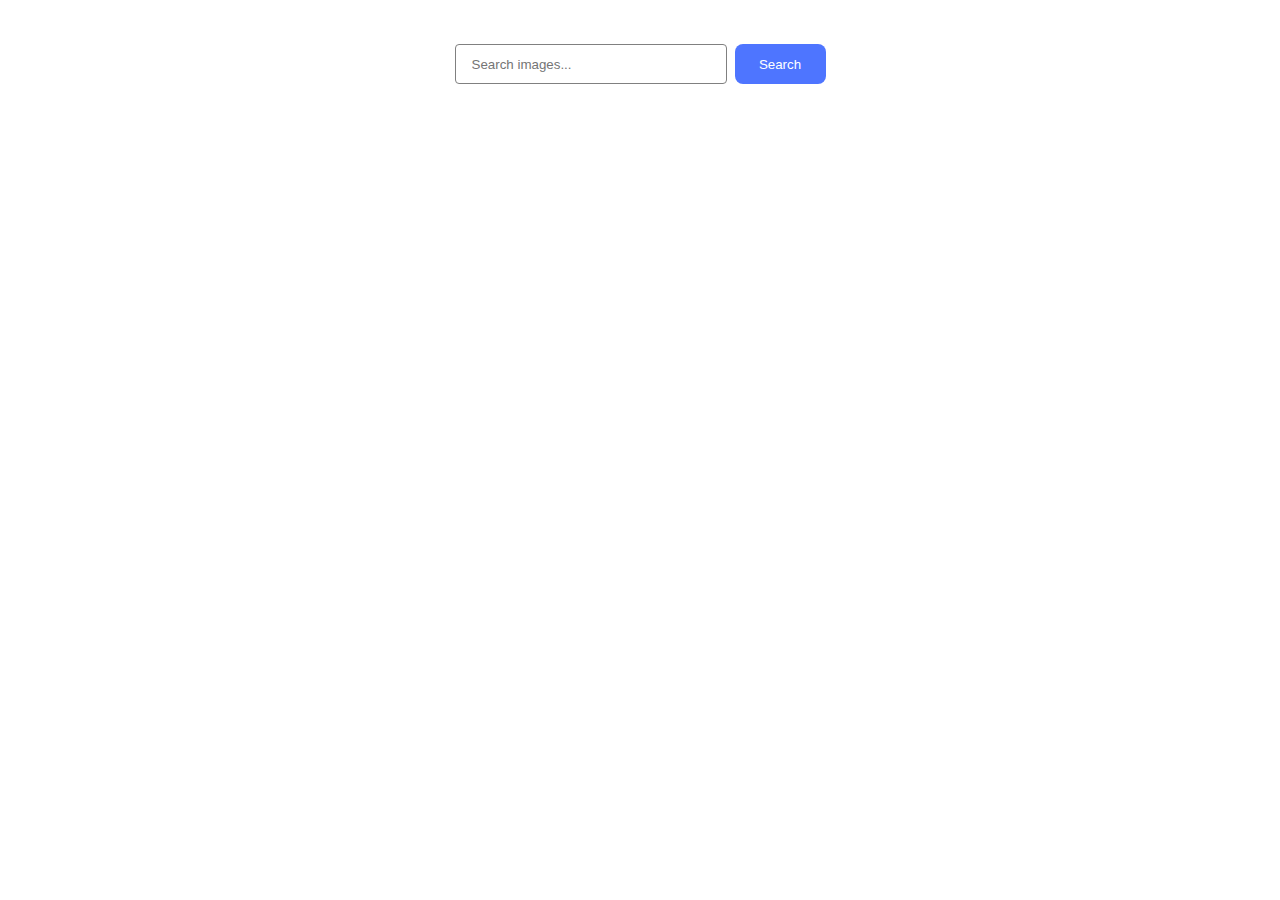
<file: src/index.html>
<!DOCTYPE html>
<html lang="en">
  <head>
    <meta charset="UTF-8" />
    <meta name="viewport" content="width=device-width, initial-scale=1.0" />
    <title>goit-js-hw-12</title>
    <link rel="stylesheet" href="./css/styles.css" />
  </head>
  <body>
    <form class="search-form">
      <input
        type="text"
        class="search-input"
        name="search"
        placeholder="Search images..."
        required
      />
      <button type="submit" class="search-btn">Search</button>
    </form>

    <div class="gallery-container">
      <ul class="gallery-list"></ul>
    </div>
    <button type="submit" class="load-btn">Load more</button>
    <div class="loader">Please wait, the pictures are loading...</div>
    <script type="module" src="./main.js"></script>
  </body>
</html>
</file>
<file: src/css/styles.css>
@import url('./reset.css');
form {
  display: flex;
  padding: 36px 0px 32px 0px;
  justify-content: center;
  align-items: center;
  gap: 8px;
  color: #808080;
  font-family: Montserrat;
  font-size: 16px;
  line-height: 1.5em;
  letter-spacing: 0.64px;
}

.search-input {
  border-radius: 4px;
  border: 1px solid #808080;
  width: 272px;
  height: 40px;
  padding: 8px 16px;
  box-sizing: border-box;
}

.search-input:hover {
  border: 1px solid #000;
}
.search-input:active {
  color: #2e2f42;
  border: 1px solid #4e75ff;
}

.search-btn,
.load-btn {
  color: #fff;
  border-radius: 8px;
  background: #4e75ff;
  border: none;
  width: 91px;
  height: 40px;
}

.search-btn:hover,
.load-btn:hover {
  background: #6c8cff;
}

.gallery-list {
  display: flex;
  flex-wrap: wrap;
  gap: 24px;
  justify-content: center;
  align-items: center;
}

.gallery {
  width: 360px;
  height: 200px;
  border: 1px solid #808080;
}

.picture {
  width: 100%;
  height: 100%;
}

.img-info {
  position: relative;
  display: flex;
  flex-wrap: wrap;
  justify-content: center;
  align-items: center;
  gap: 32px;
  background-color: #fff;
  width: 358px;
  height: 48px;
  margin-top: -48px;
}

.item-info {
  color: #2e2f42;
  font-family: Montserrat;
  font-size: 12px;
  font-weight: 600;
  line-height: 1.33em;
  letter-spacing: 0.48px;
}

.info-value {
  display: block;
  font-weight: 400;
  line-height: 2em;
}

.loader {
  color: #4e75ff;
  font-family: Montserrat;
  font-weight: 600;
  font-size: 16px;
  line-height: 1.5em;
  letter-spacing: 0.64px;
  display: none;
  text-align: center;
}

.load-btn {
  display: none;
  width: 125px;
  margin: 32px auto 52px auto;
}

.isActive {
  display: block;
}
</file>
